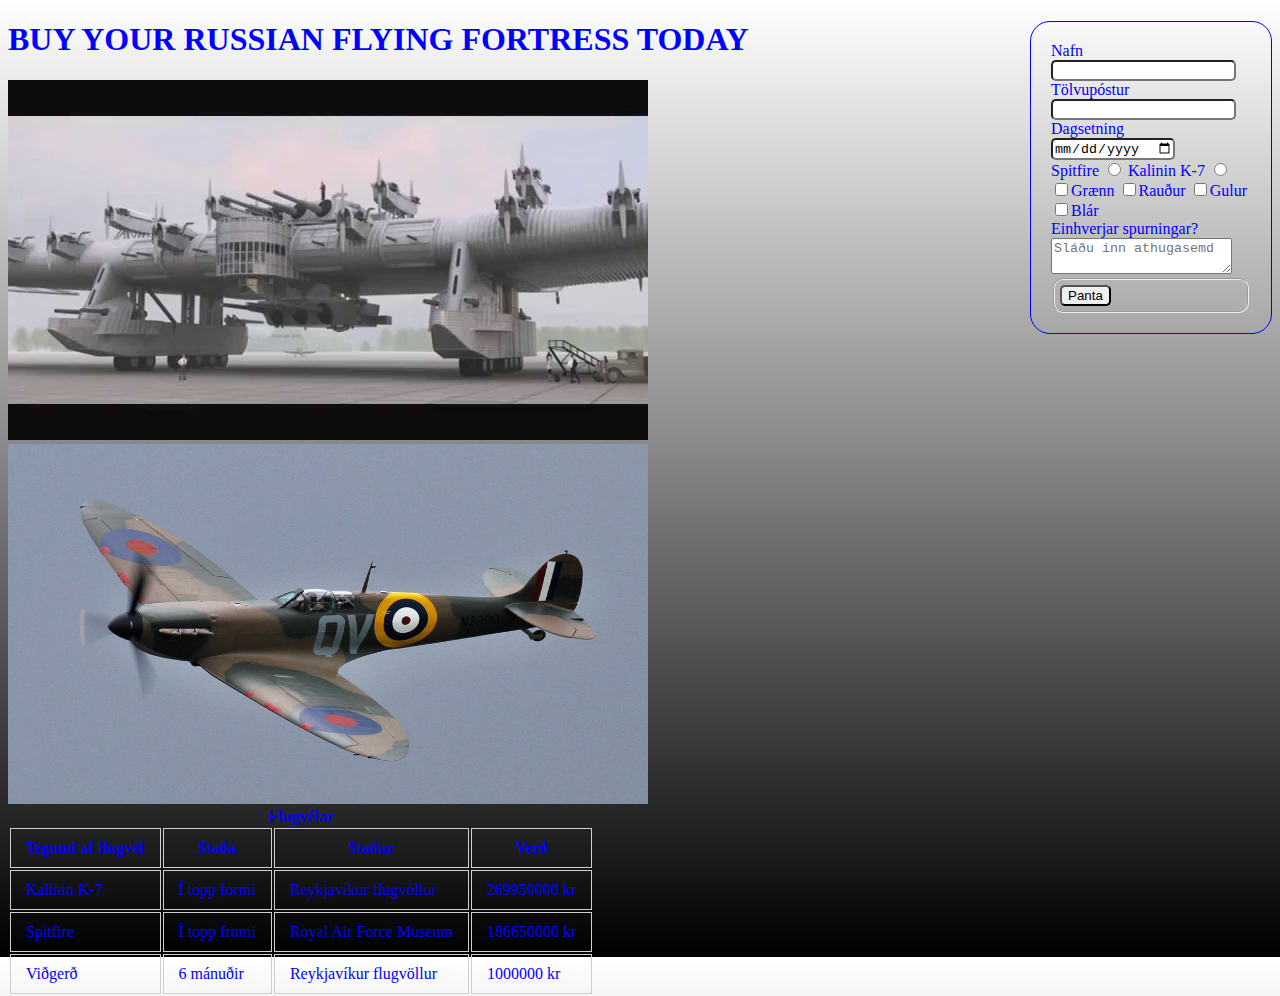
<file: onn2/VSH/Verkefni1/index.html>
<!DOCTYPE html>
<html>
<head>
	<link rel="stylesheet" type="text/css" href="styles.css">
	<meta charset="utf-8">
	<title>meme bean</title>
</head>
<body>
	<form action="/login" method="post" class="panta">
		<label>Nafn</label>
		<input type="text" name="name" required="name">
		<label>Tölvupóstur</label>
		<input type="email" name="email" required="email">
		<label>Dagsetning</label>
		<input type="date" name="date" required="date">
		
    	<section>
    	<label>
    	Spitfire
    	<input type="radio" name="flugvel" value="Spitfire">
    	</label>
    	<label>
    	Kalinin K-7
    	<input type="radio" name="flugvel" value="Russian flying fortress">
    	</label>
    	</section>
    	<section>
    	<input type="checkbox" name="litir" >Grænn 
    	<input type="checkbox" name="litir" >Rauður
    	<input type="checkbox" name="litir" >Gulur
    	<input type="checkbox" name="litir" >Blár
    	</section>
    	<section>
    	Einhverjar spurningar?
    	<textarea name="spurning" placeholder="Sláðu inn athugasemd " required=""></textarea>
    	</section>
    	<fieldset class="hnappur">
    	<input class="btn" type="submit" name="submit" value="Panta">
    	</fieldset>
    </form>
	<h1 class="title">BUY YOUR RUSSIAN FLYING FORTRESS TODAY</h1>
	<img class="russian" src="russian.jpg">
	<img class="british" src="spitfire.jpg">
	<div>
      <table>
        <caption><strong>Flugvélar</strong></caption>
        <thead>
          <tr>
            <th scope="col">Tegund af flugvél</th>
            <th scope="col">Staða</th>
            <th scope="col">Staður</th>
            <th scope="col">Verð</th>
          </tr>
        </thead>
        <tbody>
          <tr>
            <td>Kalinin K-7</td>
            <td>Í topp formi</td>
            <td>Reykjavíkur flugvöllur</td>
            <td>269950000 kr</td>
          </tr>
          <tr>
          	<td>Spitfire</td>
        	<td>Í topp fromi</td>
        	<td>Royal Air Force Museum</td>
        	<td>186650000 kr</td>
          </tr>
        </tbody>
        <tfoot>
        	<td>Viðgerð</td>
        	<td>6 mánuðir</td>
        	<td>Reykjavíkur flugvöllur</td>
        	<td>1000000 kr</td>
          
        </tfoot>
      </table>
    </div>
    	

  </fieldset>


	</form>


</body>
</html>
</file>
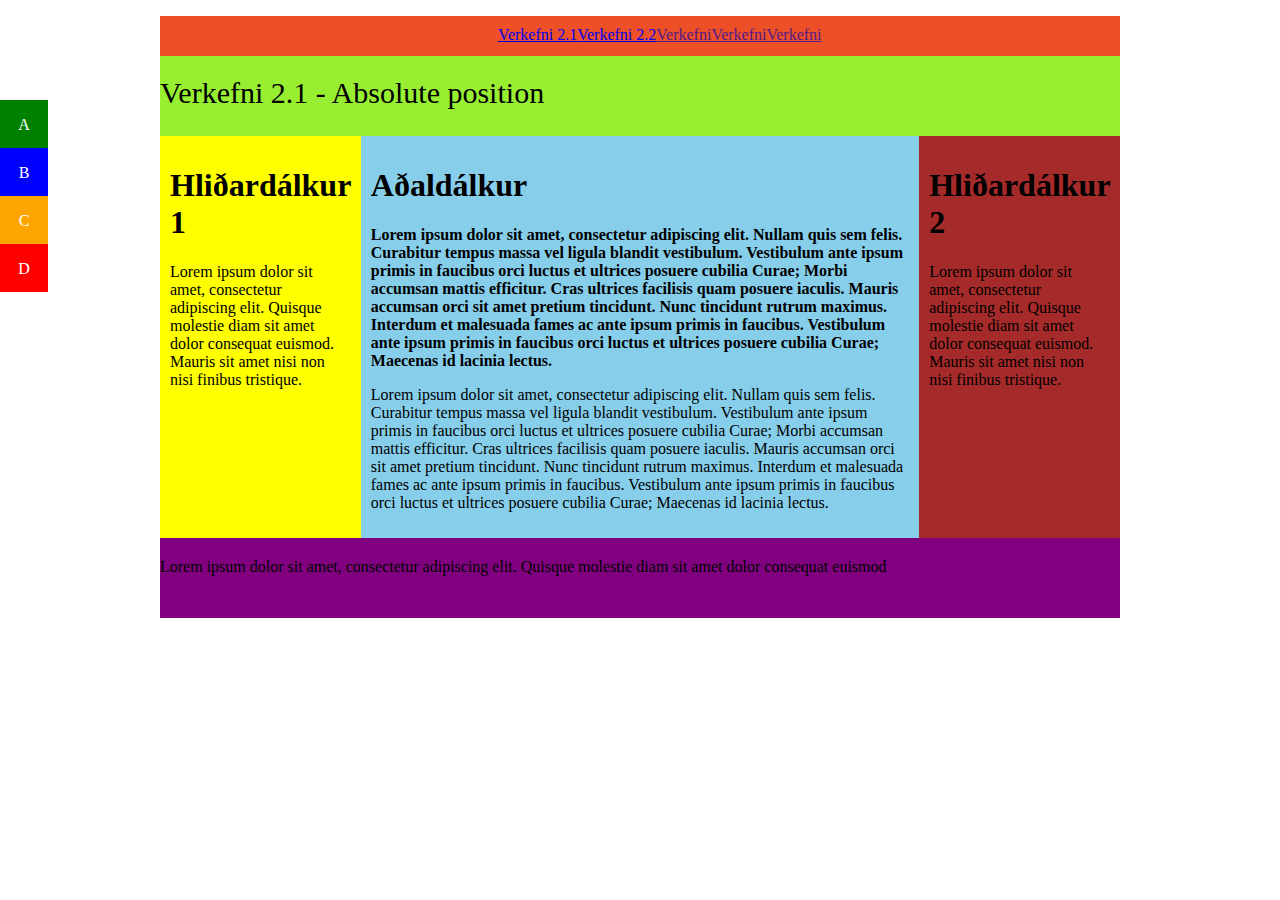
<file: onn2/VSH/Verkefni2/index.html>
<!DOCTYPE html>
<html>
<head>
	<link rel="stylesheet" type="text/css" href="styles.css">
	<title>Skilaverkefni 2</title>
</head>
<body>
	<nav>
		<ul class="topmenu">
			<li>
				<a href="index.html">Verkefni 2.1</a>
			</li>
			<li>
				<a href="verkefni2.2.html">Verkefni 2.2</a>
			</li>
			<li>
				<a href=""> Verkefni </a>
			</li>
		
				<a href=""> Verkefni </a>
			</li>
			
				<a href=""> Verkefni</a>
			</li>
		</ul>

	</nav>
	<header>Verkefni 2.1 - Absolute position</header>
	<section class="kassi">
		<article class="middle">
			<h1><strong>Aðaldálkur</strong></h1>
			<p><strong>Lorem ipsum dolor sit amet, consectetur adipiscing elit. Nullam quis sem felis. Curabitur tempus massa vel ligula blandit vestibulum. Vestibulum ante ipsum primis in faucibus orci luctus et ultrices posuere cubilia Curae; Morbi accumsan mattis efficitur. Cras ultrices facilisis quam posuere iaculis. Mauris accumsan orci sit amet pretium tincidunt. Nunc tincidunt rutrum maximus. Interdum et malesuada fames ac ante ipsum primis in faucibus. Vestibulum ante ipsum primis in faucibus orci luctus et ultrices posuere cubilia Curae; Maecenas id lacinia lectus.

			</strong></p>
			<p>Lorem ipsum dolor sit amet, consectetur adipiscing elit. Nullam quis sem felis. Curabitur tempus massa vel ligula blandit vestibulum. Vestibulum ante ipsum primis in faucibus orci luctus et ultrices posuere cubilia Curae; Morbi accumsan mattis efficitur. Cras ultrices facilisis quam posuere iaculis. Mauris accumsan orci sit amet pretium tincidunt. Nunc tincidunt rutrum maximus. Interdum et malesuada fames ac ante ipsum primis in faucibus. Vestibulum ante ipsum primis in faucibus orci luctus et ultrices posuere cubilia Curae; Maecenas id lacinia lectus.</p>
		</article>
		<aside class="aside1">
			<h1><strong>Hliðardálkur 1</strong></h1>
			Lorem ipsum dolor sit amet, consectetur adipiscing elit. Quisque molestie diam sit amet dolor consequat euismod. Mauris sit amet nisi non nisi finibus tristique.
		</aside>
		<aside class="aside2">
			<h1><strong>Hliðardálkur 2</strong></h1>
			Lorem ipsum dolor sit amet, consectetur adipiscing elit. Quisque molestie diam sit amet dolor consequat euismod. Mauris sit amet nisi non nisi finibus tristique.
		</aside>
	</section>
	<footer class="box">
		Lorem ipsum dolor sit amet, consectetur adipiscing elit. Quisque molestie diam sit amet dolor consequat euismod
	</footer>
	<div class="kassi2">
		<a class="a">A</a>
		<a class="b">B</a>
		<a class="c">C</a>
		<a class="d">D</a>
	</div>

</body>
</html>
</file>
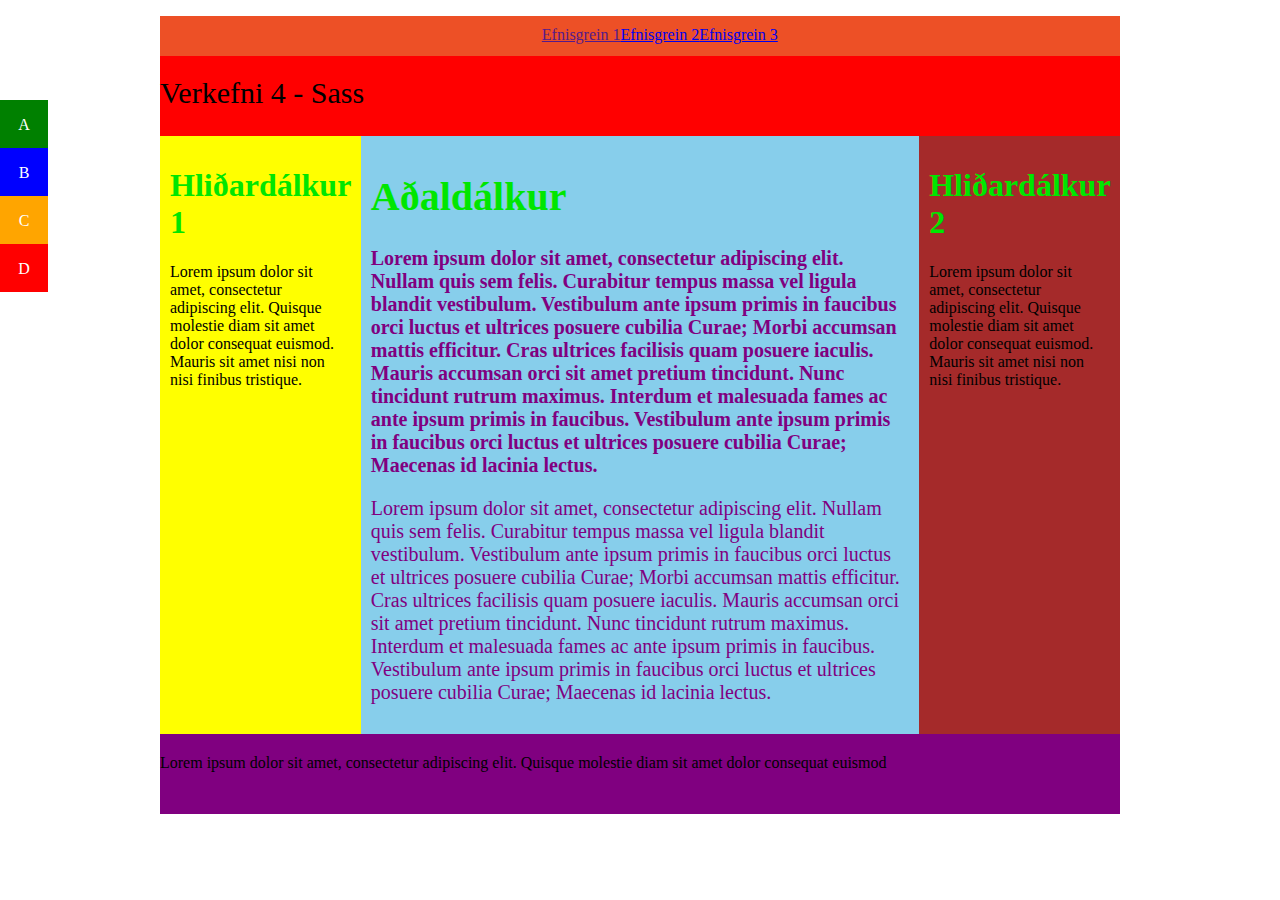
<file: onn2/VSH/Verkefni4/index.html>
<!DOCTYPE html>
<html>
<head>
	<link rel="stylesheet" type="text/css" href="styles.css">
	<title>Skilaverkefni 4</title>
</head>
<body>
	<nav>
		<ul class="topmenu">
			<li>
				<a href=""1">Efnisgrein 1</a>
			</li>
			<li>
				<a href="#2">Efnisgrein 2</a>
			</li>
			<li>
				<a href="#3">Efnisgrein 3</a>
		</ul>

	</nav>
	<header>Verkefni 4 - Sass</header>
	<section class="kassi">
		<article class="middle">
			<h1><strong>Aðaldálkur</strong></h1>
			<p><strong>Lorem ipsum dolor sit amet, consectetur adipiscing elit. Nullam quis sem felis. Curabitur tempus massa vel ligula blandit vestibulum. Vestibulum ante ipsum primis in faucibus orci luctus et ultrices posuere cubilia Curae; Morbi accumsan mattis efficitur. Cras ultrices facilisis quam posuere iaculis. Mauris accumsan orci sit amet pretium tincidunt. Nunc tincidunt rutrum maximus. Interdum et malesuada fames ac ante ipsum primis in faucibus. Vestibulum ante ipsum primis in faucibus orci luctus et ultrices posuere cubilia Curae; Maecenas id lacinia lectus.
			<a name="1">

			</strong></p>
			<p>Lorem ipsum dolor sit amet, consectetur adipiscing elit. Nullam quis sem felis. Curabitur tempus massa vel ligula blandit vestibulum. Vestibulum ante ipsum primis in faucibus orci luctus et ultrices posuere cubilia Curae; Morbi accumsan mattis efficitur. Cras ultrices facilisis quam posuere iaculis. Mauris accumsan orci sit amet pretium tincidunt. Nunc tincidunt rutrum maximus. Interdum et malesuada fames ac ante ipsum primis in faucibus. Vestibulum ante ipsum primis in faucibus orci luctus et ultrices posuere cubilia Curae; Maecenas id lacinia lectus.</p>
		</article>
		<aside class="aside1">
			<h1><strong>Hliðardálkur 1</strong></h1>
			Lorem ipsum dolor sit amet, consectetur adipiscing elit. Quisque molestie diam sit amet dolor consequat euismod. Mauris sit amet nisi non nisi finibus tristique.
			<a name="2">
		</aside>
		<aside class="aside2">
			<h1><strong>Hliðardálkur 2</strong></h1>
			Lorem ipsum dolor sit amet, consectetur adipiscing elit. Quisque molestie diam sit amet dolor consequat euismod. Mauris sit amet nisi non nisi finibus tristique.
			<a name="1">
		</aside>
	</section>
	<footer class="box">
		Lorem ipsum dolor sit amet, consectetur adipiscing elit. Quisque molestie diam sit amet dolor consequat euismod
	</footer>
	<div class="kassi2">
		<a class="a">A</a>
		<a class="b">B</a>
		<a class="c">C</a>
		<a class="d">D</a>
	</div>

</body>
</html>
</file>
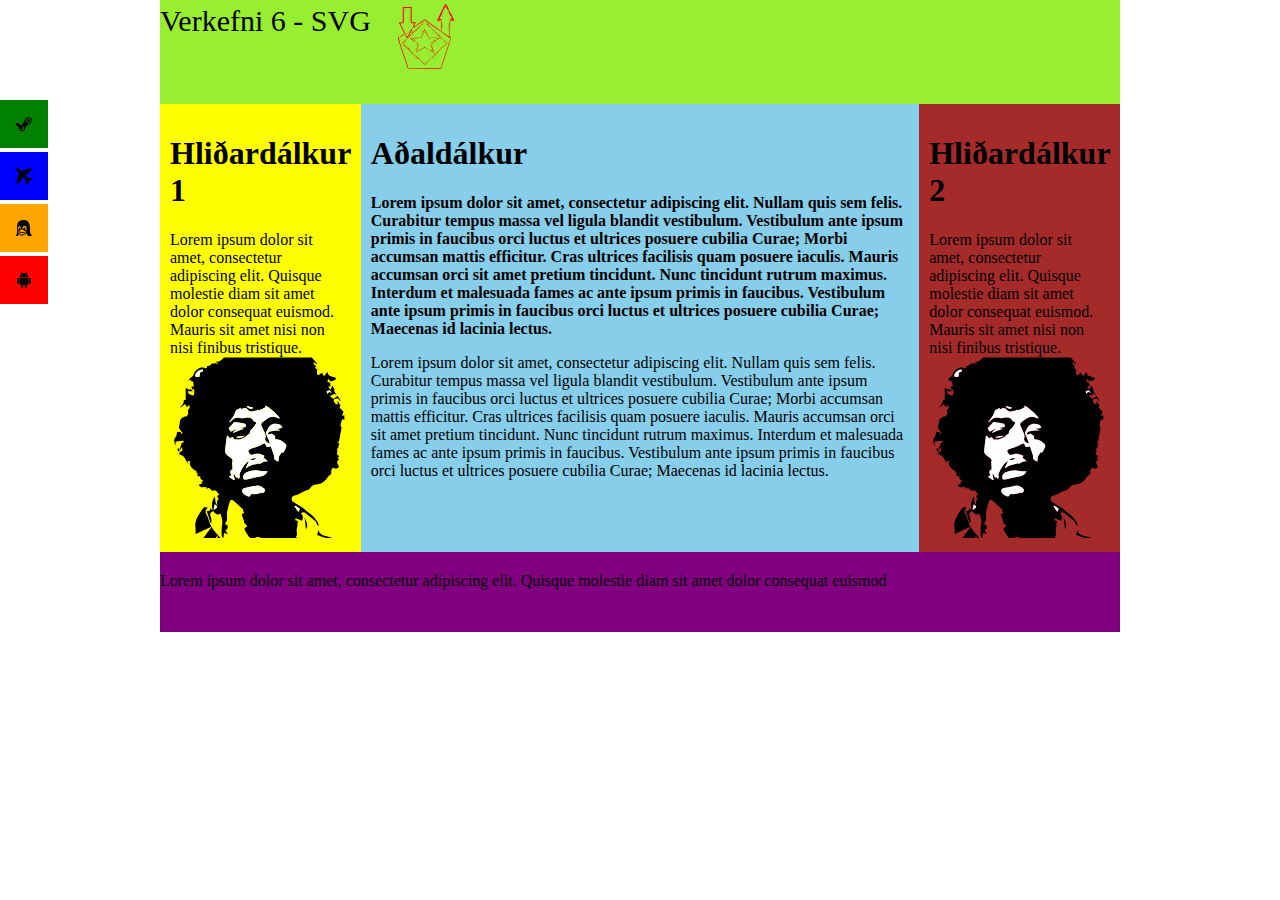
<file: onn2/VSH/Verkefni6/index.html>
<!DOCTYPE html>
<html>
<head>
	<link rel="stylesheet" type="text/css" href="styles.css">
	<meta charset="utf-8">
	<title>Skilaverkefni 6</title>
</head>
<body>
	
	<header>
	Verkefni 6 - SVG
	<img src="logosvg2.svg"></header>
	<section class="kassi">
		<article class="middle">
			<h1><strong>Aðaldálkur</strong></h1>
			<p><strong>Lorem ipsum dolor sit amet, consectetur adipiscing elit. Nullam quis sem felis. Curabitur tempus massa vel ligula blandit vestibulum. Vestibulum ante ipsum primis in faucibus orci luctus et ultrices posuere cubilia Curae; Morbi accumsan mattis efficitur. Cras ultrices facilisis quam posuere iaculis. Mauris accumsan orci sit amet pretium tincidunt. Nunc tincidunt rutrum maximus. Interdum et malesuada fames ac ante ipsum primis in faucibus. Vestibulum ante ipsum primis in faucibus orci luctus et ultrices posuere cubilia Curae; Maecenas id lacinia lectus.

			</strong></p>
			<p>Lorem ipsum dolor sit amet, consectetur adipiscing elit. Nullam quis sem felis. Curabitur tempus massa vel ligula blandit vestibulum. Vestibulum ante ipsum primis in faucibus orci luctus et ultrices posuere cubilia Curae; Morbi accumsan mattis efficitur. Cras ultrices facilisis quam posuere iaculis. Mauris accumsan orci sit amet pretium tincidunt. Nunc tincidunt rutrum maximus. Interdum et malesuada fames ac ante ipsum primis in faucibus. Vestibulum ante ipsum primis in faucibus orci luctus et ultrices posuere cubilia Curae; Maecenas id lacinia lectus.</p>
		</article>
		<aside class="aside1">
			<h1><strong>Hliðardálkur 1</strong></h1>
			Lorem ipsum dolor sit amet, consectetur adipiscing elit. Quisque molestie diam sit amet dolor consequat euismod. Mauris sit amet nisi non nisi finibus tristique.
			<img src="mynd.svg">
		</aside>
		<aside class="aside2">
			<h1><strong>Hliðardálkur 2</strong></h1>
			Lorem ipsum dolor sit amet, consectetur adipiscing elit. Quisque molestie diam sit amet dolor consequat euismod. Mauris sit amet nisi non nisi finibus tristique.
			<img src="mynd.svg">
		</aside>
	</section>
	<footer class="box">
		Lorem ipsum dolor sit amet, consectetur adipiscing elit. Quisque molestie diam sit amet dolor consequat euismod
	</footer>
	<div class="kassi2">
	<a href="http://store.steampowered.com/">
			<img class="a" src="steam.png">
	</a>
	<a href="http://www.icelandair.is/">
			<img class="b" src="plane.png">
	</a>
	<a href="https://www.linux.com/">
			<img class="c" src="tux.png">
	</a>
	<a href="https://www.android.com/">
			<img class="d" src="android.png">
	</a>
	</div>
</body>
</html>
</file>
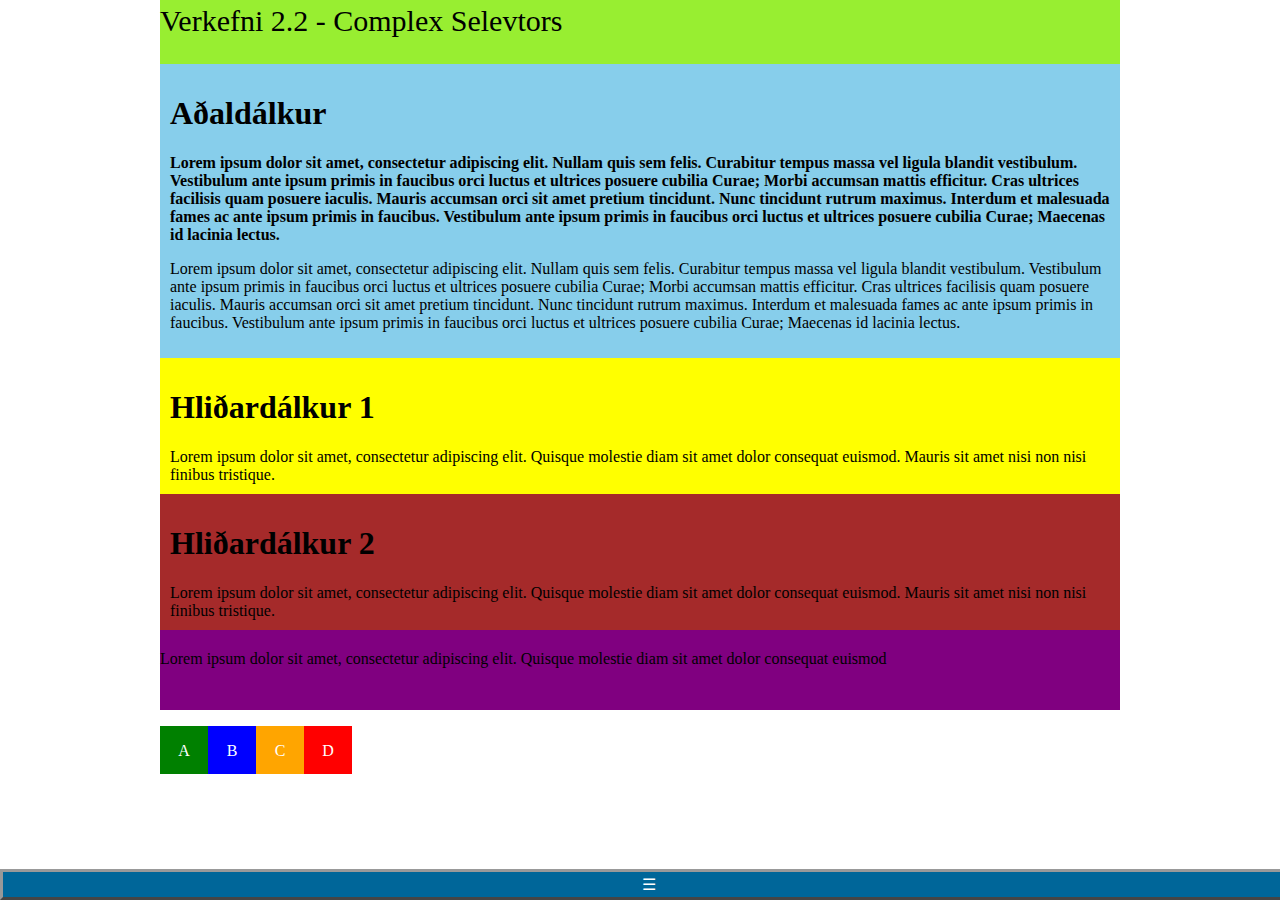
<file: onn2/VSH/Verkefni2/verkefni2.2.html>
<!DOCTYPE html>
<html>
<head>
	<link rel="stylesheet" type="text/css" href="styles2.css">
	<title>Skilaverkefni 2</title>
</head>
<body>
	
	<nav>
		<input type="checkbox" id="toggle">
			<label for="toggle">&#9776;</label>
		<ul class="topmenu">
			<li>
				<a href="index.html">Verkefni 2.1</a>
			</li>
			<li>
				<a href="verkefni2.2.html">Verkefni 2.2</a>
			</li>
			<li>
				<a href=""> Verkefni </a>
			</li>
		
				<a href=""> Verkefni </a>
			</li>
			
				<a href=""> Verkefni</a>
			</li>
		</ul>
	</nav>
	<header>Verkefni 2.2 - Complex Selevtors</header>
	<section class="kassi">
		<article class="middle">
			<h1><strong>Aðaldálkur</strong></h1>
			<p><strong>Lorem ipsum dolor sit amet, consectetur adipiscing elit. Nullam quis sem felis. Curabitur tempus massa vel ligula blandit vestibulum. Vestibulum ante ipsum primis in faucibus orci luctus et ultrices posuere cubilia Curae; Morbi accumsan mattis efficitur. Cras ultrices facilisis quam posuere iaculis. Mauris accumsan orci sit amet pretium tincidunt. Nunc tincidunt rutrum maximus. Interdum et malesuada fames ac ante ipsum primis in faucibus. Vestibulum ante ipsum primis in faucibus orci luctus et ultrices posuere cubilia Curae; Maecenas id lacinia lectus.

			</strong></p>
			<p>Lorem ipsum dolor sit amet, consectetur adipiscing elit. Nullam quis sem felis. Curabitur tempus massa vel ligula blandit vestibulum. Vestibulum ante ipsum primis in faucibus orci luctus et ultrices posuere cubilia Curae; Morbi accumsan mattis efficitur. Cras ultrices facilisis quam posuere iaculis. Mauris accumsan orci sit amet pretium tincidunt. Nunc tincidunt rutrum maximus. Interdum et malesuada fames ac ante ipsum primis in faucibus. Vestibulum ante ipsum primis in faucibus orci luctus et ultrices posuere cubilia Curae; Maecenas id lacinia lectus.</p>
		</article>
		<aside class="aside1">
			<h1><strong>Hliðardálkur 1</strong></h1>
			Lorem ipsum dolor sit amet, consectetur adipiscing elit. Quisque molestie diam sit amet dolor consequat euismod. Mauris sit amet nisi non nisi finibus tristique.
		</aside>
		<aside class="aside2">
			<h1><strong>Hliðardálkur 2</strong></h1>
			Lorem ipsum dolor sit amet, consectetur adipiscing elit. Quisque molestie diam sit amet dolor consequat euismod. Mauris sit amet nisi non nisi finibus tristique.
		</aside>
	</section>
	<footer class="box">
		Lorem ipsum dolor sit amet, consectetur adipiscing elit. Quisque molestie diam sit amet dolor consequat euismod
	</footer>
	<div class="kassi2">
		<p class="a">A</p>
		<p class="b">B</p>
		<p class="c">C</p>
		<p class="d">D</p>
	</div>
</body>
</html>
</file>
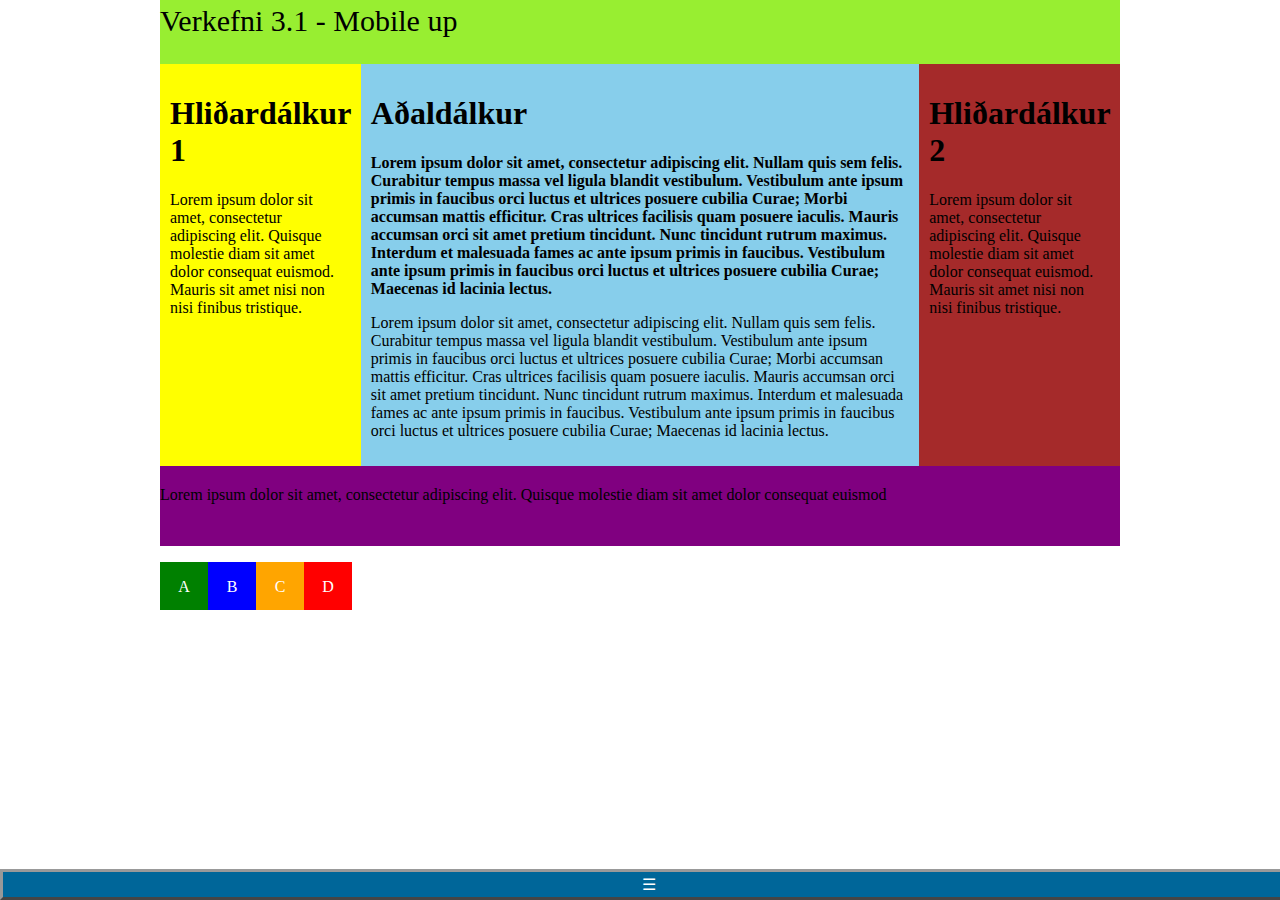
<file: onn2/VSH/Verkefni3/verkefni3.1.html>
<!DOCTYPE html>
<html>
<head>
	<link rel="stylesheet" type="text/css" href="styles3.1.css">
	<title>Skilaverkefni 3</title>
</head>
<body>
	
	<nav>
		<input type="checkbox" id="toggle">
			<label for="toggle">&#9776;</label>
		<ul class="topmenu">
			<li>
				<a href="verkefni3.1.html">Verkefni 3.1</a>
			</li>
			<li>
				<a href="verkefni3.2.html">Verkefni 3.2</a>
			</li>
			<li>
				<a href="verkefni3.3.html"> Verkefni 3.3</a>
			</li>
		
				<a href="verkefni3.4.html"> Verkefni 3.4 </a>
			</li>
			
				<a href="verkefni3.5.html"> Verkefni 3.5</a>
			</li>
		</ul>
	</nav>
	<header>Verkefni 3.1 - Mobile up</header>
	<section class="kassi">
		<article class="middle">
			<h1><strong>Aðaldálkur</strong></h1>
			<p><strong>Lorem ipsum dolor sit amet, consectetur adipiscing elit. Nullam quis sem felis. Curabitur tempus massa vel ligula blandit vestibulum. Vestibulum ante ipsum primis in faucibus orci luctus et ultrices posuere cubilia Curae; Morbi accumsan mattis efficitur. Cras ultrices facilisis quam posuere iaculis. Mauris accumsan orci sit amet pretium tincidunt. Nunc tincidunt rutrum maximus. Interdum et malesuada fames ac ante ipsum primis in faucibus. Vestibulum ante ipsum primis in faucibus orci luctus et ultrices posuere cubilia Curae; Maecenas id lacinia lectus.

			</strong></p>
			<p>Lorem ipsum dolor sit amet, consectetur adipiscing elit. Nullam quis sem felis. Curabitur tempus massa vel ligula blandit vestibulum. Vestibulum ante ipsum primis in faucibus orci luctus et ultrices posuere cubilia Curae; Morbi accumsan mattis efficitur. Cras ultrices facilisis quam posuere iaculis. Mauris accumsan orci sit amet pretium tincidunt. Nunc tincidunt rutrum maximus. Interdum et malesuada fames ac ante ipsum primis in faucibus. Vestibulum ante ipsum primis in faucibus orci luctus et ultrices posuere cubilia Curae; Maecenas id lacinia lectus.</p>
		</article>
		<aside class="aside1">
			<h1><strong>Hliðardálkur 1</strong></h1>
			Lorem ipsum dolor sit amet, consectetur adipiscing elit. Quisque molestie diam sit amet dolor consequat euismod. Mauris sit amet nisi non nisi finibus tristique.
		</aside>
		<aside class="aside2">
			<h1><strong>Hliðardálkur 2</strong></h1>
			Lorem ipsum dolor sit amet, consectetur adipiscing elit. Quisque molestie diam sit amet dolor consequat euismod. Mauris sit amet nisi non nisi finibus tristique.
		</aside>
	</section>
	<footer class="box">
		Lorem ipsum dolor sit amet, consectetur adipiscing elit. Quisque molestie diam sit amet dolor consequat euismod
	</footer>
	<div class="kassi2">
		<p class="a">A</p>
		<p class="b">B</p>
		<p class="c">C</p>
		<p class="d">D</p>
	</div>
</body>
</html>
</file>
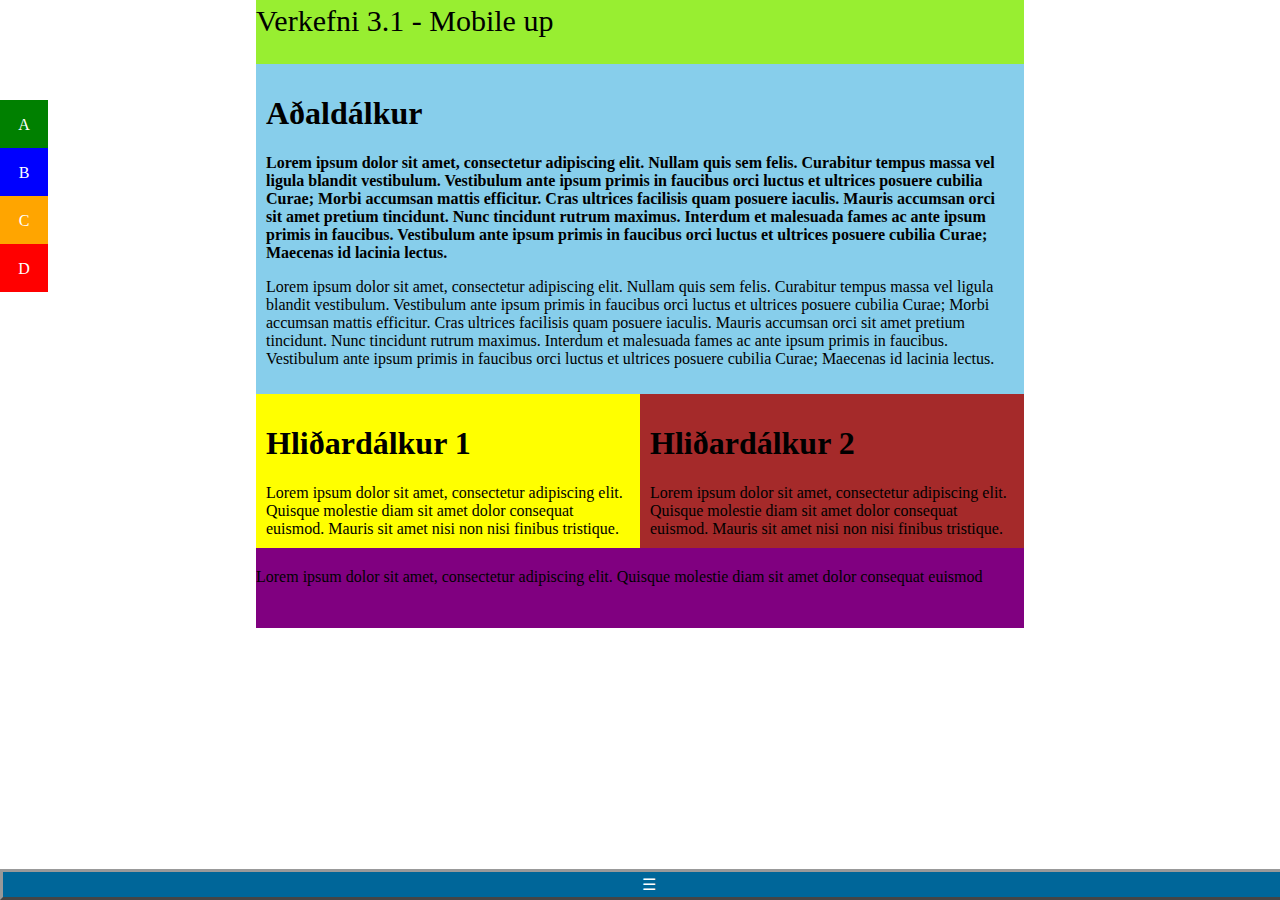
<file: onn2/VSH/Verkefni3/verkefni3.2.html>
<!DOCTYPE html>
<html>
<head>
	<link rel="stylesheet" type="text/css" href="styles3.2.css">
	<title>Skilaverkefni 3.2</title>
</head>
<body>
</head>
<body>
	<nav>
		<input type="checkbox" id="toggle">
			<label for="toggle">&#9776;</label>
		<ul class="topmenu">
			<li>
				<a href="verkefni3.1.html">Verkefni 3.1</a>
			</li>
			<li>
				<a href="verkefni3.2.html">Verkefni 3.2</a>
			</li>
			<li>
				<a href="verkefni3.3.html"> Verkefni 3.3</a>
			</li>
		
				<a href="verkefni3.4.html"> Verkefni 3.4 </a>
			</li>
			
				<a href="verkefni3.5.html"> Verkefni 3.5</a>
			</li>
		</ul>

	</nav>
	<header>Verkefni 3.1 - Mobile up</header>
	<section class="kassi">
		<article class="middle">
			<h1><strong>Aðaldálkur</strong></h1>
			<p><strong>Lorem ipsum dolor sit amet, consectetur adipiscing elit. Nullam quis sem felis. Curabitur tempus massa vel ligula blandit vestibulum. Vestibulum ante ipsum primis in faucibus orci luctus et ultrices posuere cubilia Curae; Morbi accumsan mattis efficitur. Cras ultrices facilisis quam posuere iaculis. Mauris accumsan orci sit amet pretium tincidunt. Nunc tincidunt rutrum maximus. Interdum et malesuada fames ac ante ipsum primis in faucibus. Vestibulum ante ipsum primis in faucibus orci luctus et ultrices posuere cubilia Curae; Maecenas id lacinia lectus.

			</strong></p>
			<p>Lorem ipsum dolor sit amet, consectetur adipiscing elit. Nullam quis sem felis. Curabitur tempus massa vel ligula blandit vestibulum. Vestibulum ante ipsum primis in faucibus orci luctus et ultrices posuere cubilia Curae; Morbi accumsan mattis efficitur. Cras ultrices facilisis quam posuere iaculis. Mauris accumsan orci sit amet pretium tincidunt. Nunc tincidunt rutrum maximus. Interdum et malesuada fames ac ante ipsum primis in faucibus. Vestibulum ante ipsum primis in faucibus orci luctus et ultrices posuere cubilia Curae; Maecenas id lacinia lectus.</p>
		</article>
		<aside class="aside1">
			<h1><strong>Hliðardálkur 1</strong></h1>
			Lorem ipsum dolor sit amet, consectetur adipiscing elit. Quisque molestie diam sit amet dolor consequat euismod. Mauris sit amet nisi non nisi finibus tristique.
		</aside>
		<aside class="aside2">
			<h1><strong>Hliðardálkur 2</strong></h1>
			Lorem ipsum dolor sit amet, consectetur adipiscing elit. Quisque molestie diam sit amet dolor consequat euismod. Mauris sit amet nisi non nisi finibus tristique.
		</aside>
	</section>
	<footer class="box">
		Lorem ipsum dolor sit amet, consectetur adipiscing elit. Quisque molestie diam sit amet dolor consequat euismod
	</footer>
	<div class="kassi2">
		<a class="a">A</a>
		<a class="b">B</a>
		<a class="c">C</a>
		<a class="d">D</a>
	</div>

</body>
</html>
</body>
</html>
</file>
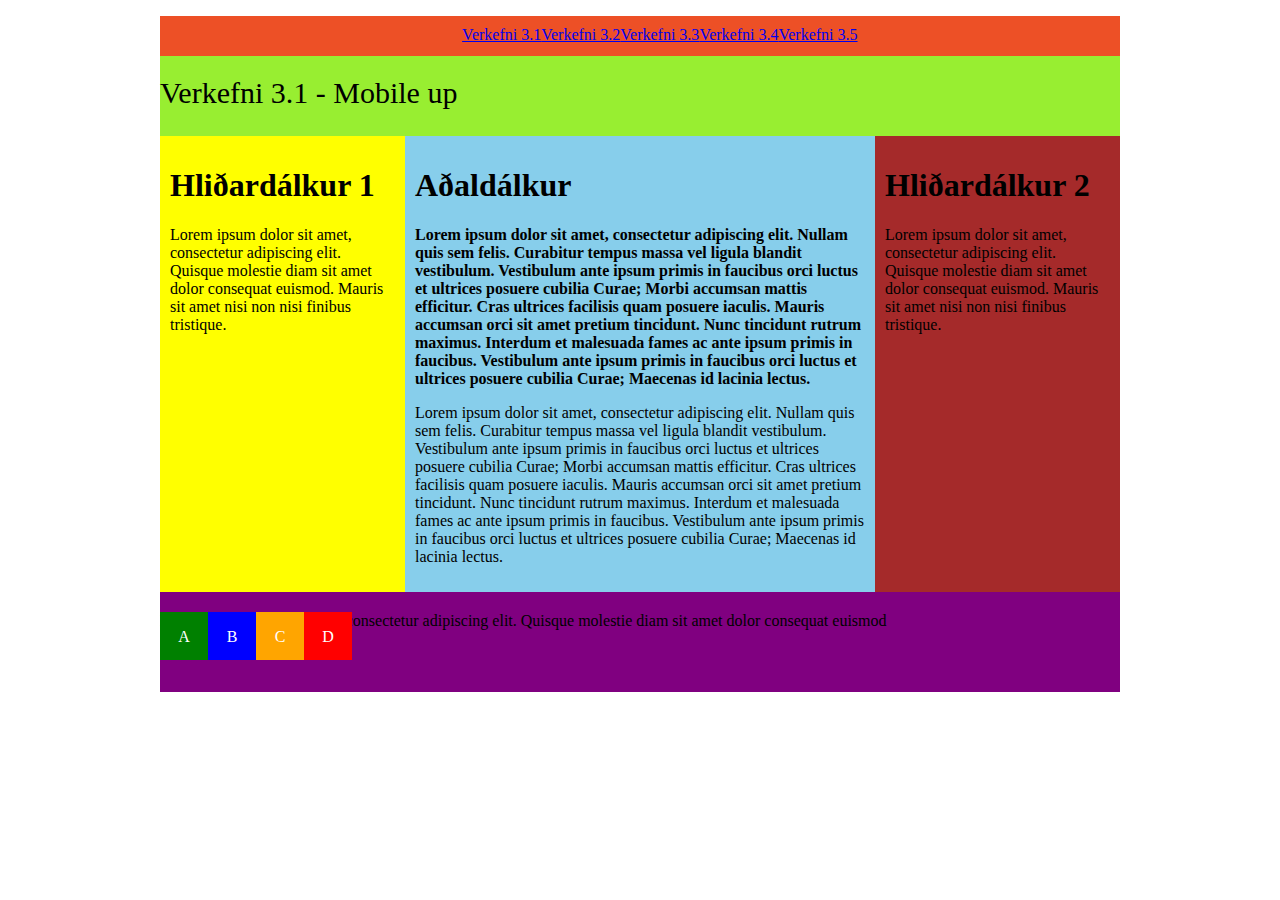
<file: onn2/VSH/Verkefni3/verkefni3.3.html>
<!DOCTYPE html>
<html>
<head>
	<title>Skilavkerkefni 3.3</title>
	<link rel="stylesheet" type="text/css" href="styles3.3.css">
</head>
<body>
</head>
<body>
	<nav>
		<ul class="topmenu">
			<li>
				<a href="verkefni3.1.html">Verkefni 3.1</a>
			</li>
			<li>
				<a href="verkefni3.2.html">Verkefni 3.2</a>
			</li>
			<li>
				<a href="verkefni3.3.html"> Verkefni 3.3</a>
			</li>
		
				<a href="verkefni3.4.html"> Verkefni 3.4 </a>
			</li>
			
				<a href="verkefni3.5.html"> Verkefni 3.5</a>
			</li>
		</ul>

	</nav>
	<header>Verkefni 3.1 - Mobile up</header>
	<section class="kassi">
		<article class="middle">
			<h1><strong>Aðaldálkur</strong></h1>
			<p><strong>Lorem ipsum dolor sit amet, consectetur adipiscing elit. Nullam quis sem felis. Curabitur tempus massa vel ligula blandit vestibulum. Vestibulum ante ipsum primis in faucibus orci luctus et ultrices posuere cubilia Curae; Morbi accumsan mattis efficitur. Cras ultrices facilisis quam posuere iaculis. Mauris accumsan orci sit amet pretium tincidunt. Nunc tincidunt rutrum maximus. Interdum et malesuada fames ac ante ipsum primis in faucibus. Vestibulum ante ipsum primis in faucibus orci luctus et ultrices posuere cubilia Curae; Maecenas id lacinia lectus.

			</strong></p>
			<p>Lorem ipsum dolor sit amet, consectetur adipiscing elit. Nullam quis sem felis. Curabitur tempus massa vel ligula blandit vestibulum. Vestibulum ante ipsum primis in faucibus orci luctus et ultrices posuere cubilia Curae; Morbi accumsan mattis efficitur. Cras ultrices facilisis quam posuere iaculis. Mauris accumsan orci sit amet pretium tincidunt. Nunc tincidunt rutrum maximus. Interdum et malesuada fames ac ante ipsum primis in faucibus. Vestibulum ante ipsum primis in faucibus orci luctus et ultrices posuere cubilia Curae; Maecenas id lacinia lectus.</p>
		</article>
		<aside class="aside1">
			<h1><strong>Hliðardálkur 1</strong></h1>
			Lorem ipsum dolor sit amet, consectetur adipiscing elit. Quisque molestie diam sit amet dolor consequat euismod. Mauris sit amet nisi non nisi finibus tristique.
		</aside>
		<aside class="aside2">
			<h1><strong>Hliðardálkur 2</strong></h1>
			Lorem ipsum dolor sit amet, consectetur adipiscing elit. Quisque molestie diam sit amet dolor consequat euismod. Mauris sit amet nisi non nisi finibus tristique.
		</aside>
	</section>
	<footer class="box">
		Lorem ipsum dolor sit amet, consectetur adipiscing elit. Quisque molestie diam sit amet dolor consequat euismod
	<div class="kassi2">
		<a class="a">A</a>
		<a class="b">B</a>
		<a class="c">C</a>
		<a class="d">D</a>
	</div>
	</footer>

</body>
</html>
</body>
</html>
</file>
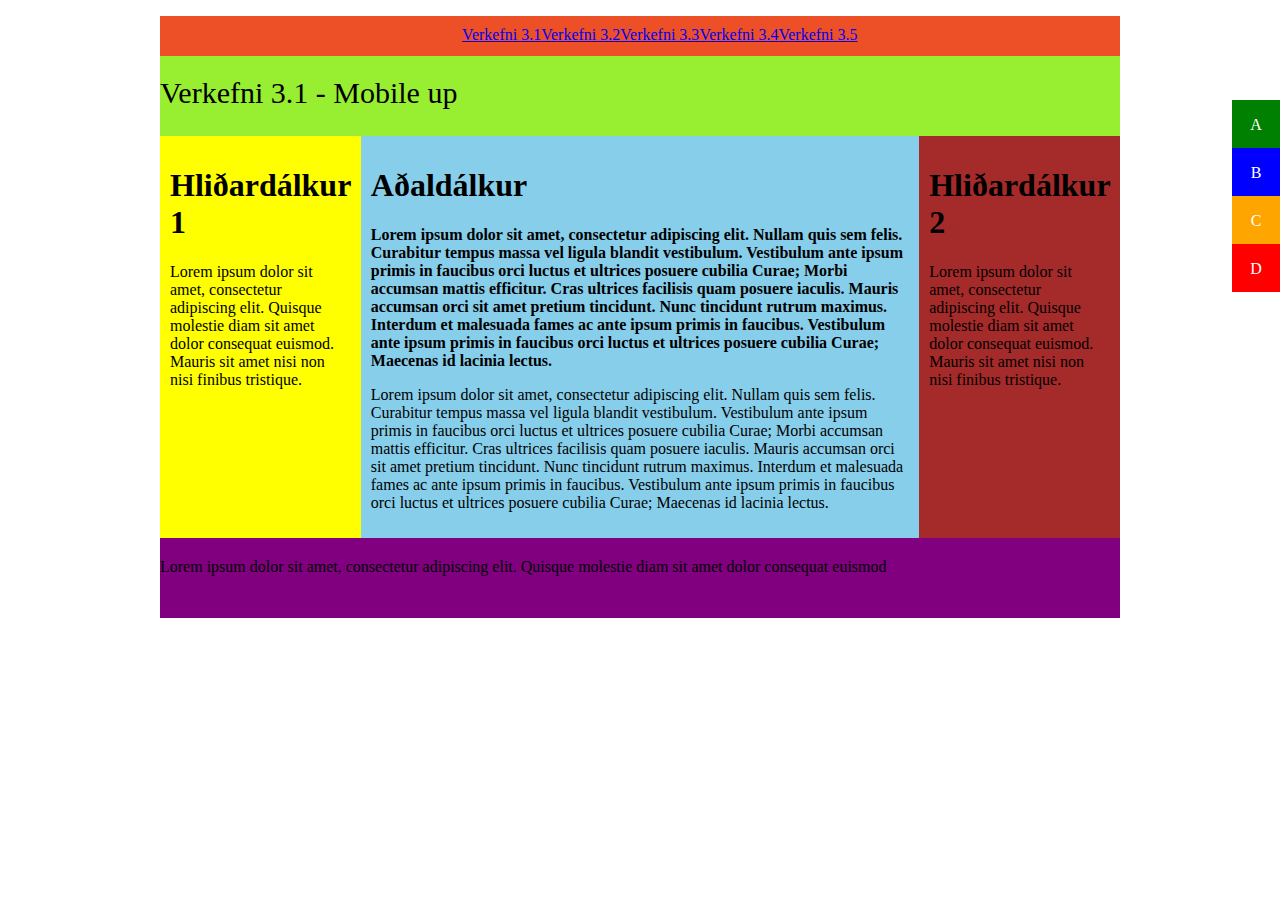
<file: onn2/VSH/Verkefni3/verkefni3.4.html>
<!DOCTYPE html>
<html>
<head>
	<title>Skilavekrefni 3.4</title>
		<link rel="stylesheet" type="text/css" href="styles3.4.css">
</head>
<body>
<nav>
		<ul class="topmenu">
			<li>
				<a href="verkefni3.1.html">Verkefni 3.1</a>
			</li>
			<li>
				<a href="verkefni3.2.html">Verkefni 3.2</a>
			</li>
			<li>
				<a href="verkefni3.3.html"> Verkefni 3.3</a>
			</li>
		
				<a href="verkefni3.4.htmls"> Verkefni 3.4 </a>
			</li>
			
				<a href="verkefni3.5.html"> Verkefni 3.5</a>
			</li>
		</ul>

	</nav>
	<header>Verkefni 3.1 - Mobile up</header>
	<section class="kassi">
		<article class="middle">
			<h1><strong>Aðaldálkur</strong></h1>
			<p><strong>Lorem ipsum dolor sit amet, consectetur adipiscing elit. Nullam quis sem felis. Curabitur tempus massa vel ligula blandit vestibulum. Vestibulum ante ipsum primis in faucibus orci luctus et ultrices posuere cubilia Curae; Morbi accumsan mattis efficitur. Cras ultrices facilisis quam posuere iaculis. Mauris accumsan orci sit amet pretium tincidunt. Nunc tincidunt rutrum maximus. Interdum et malesuada fames ac ante ipsum primis in faucibus. Vestibulum ante ipsum primis in faucibus orci luctus et ultrices posuere cubilia Curae; Maecenas id lacinia lectus.

			</strong></p>
			<p>Lorem ipsum dolor sit amet, consectetur adipiscing elit. Nullam quis sem felis. Curabitur tempus massa vel ligula blandit vestibulum. Vestibulum ante ipsum primis in faucibus orci luctus et ultrices posuere cubilia Curae; Morbi accumsan mattis efficitur. Cras ultrices facilisis quam posuere iaculis. Mauris accumsan orci sit amet pretium tincidunt. Nunc tincidunt rutrum maximus. Interdum et malesuada fames ac ante ipsum primis in faucibus. Vestibulum ante ipsum primis in faucibus orci luctus et ultrices posuere cubilia Curae; Maecenas id lacinia lectus.</p>
		</article>
		<aside class="aside1">
			<h1><strong>Hliðardálkur 1</strong></h1>
			Lorem ipsum dolor sit amet, consectetur adipiscing elit. Quisque molestie diam sit amet dolor consequat euismod. Mauris sit amet nisi non nisi finibus tristique.
		</aside>
		<aside class="aside2">
			<h1><strong>Hliðardálkur 2</strong></h1>
			Lorem ipsum dolor sit amet, consectetur adipiscing elit. Quisque molestie diam sit amet dolor consequat euismod. Mauris sit amet nisi non nisi finibus tristique.
		</aside>
	</section>
	<footer class="box">
		Lorem ipsum dolor sit amet, consectetur adipiscing elit. Quisque molestie diam sit amet dolor consequat euismod
	</footer>
	<div class="kassi2">
		<a class="a">A</a>
		<a class="b">B</a>
		<a class="c">C</a>
		<a class="d">D</a>
	</div>
</body>
</html>
</file>
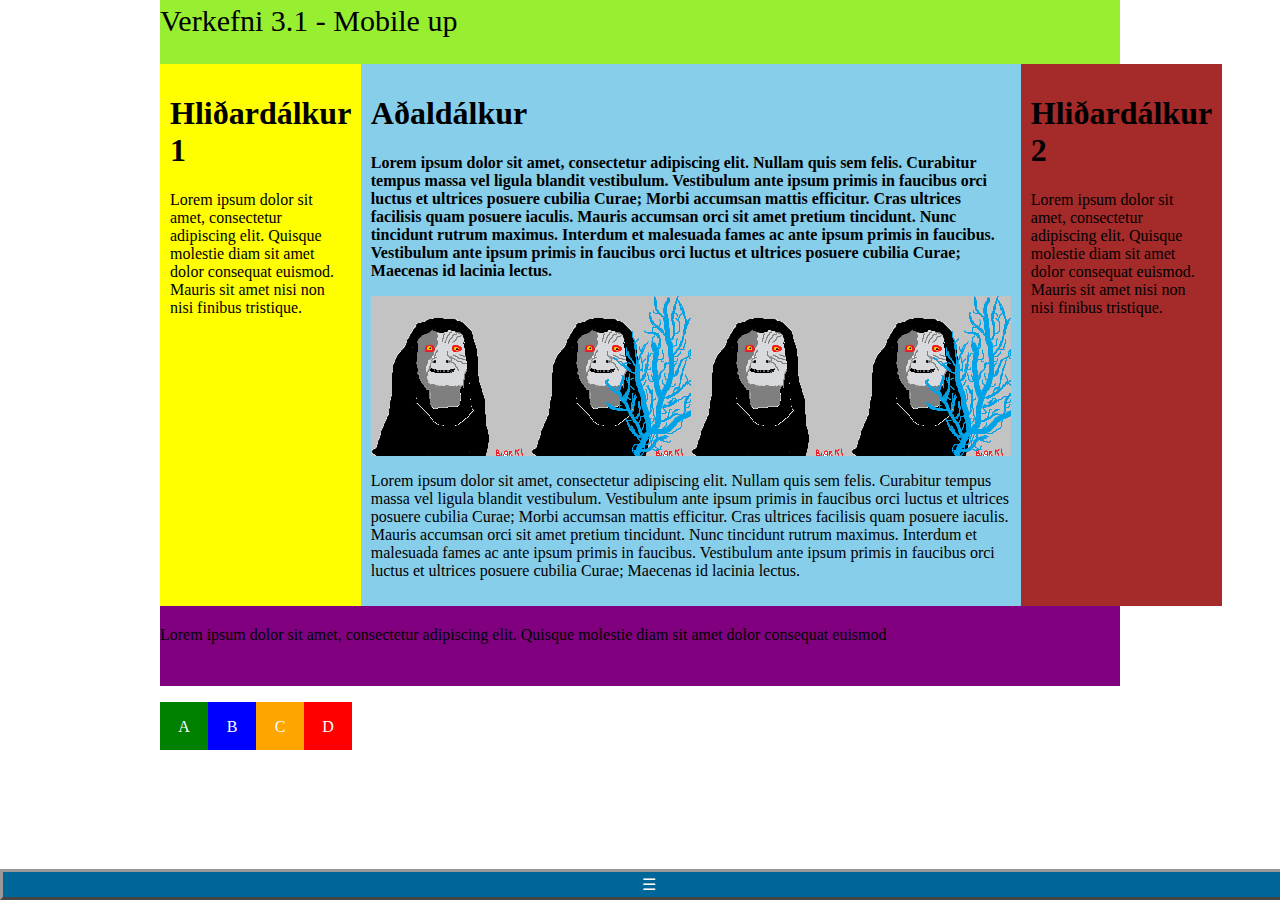
<file: onn2/VSH/Verkefni3/verkefni3.5.html>
<!DOCTYPE html>
<html>
<head>
	<link rel="stylesheet" type="text/css" href="styles3.5.css">
	<title>Skilaverkefni 3.5</title>
</head>
<body>
	
	<nav>
		<input type="checkbox" id="toggle">
			<label for="toggle">&#9776;</label>
		<ul class="topmenu">
			<li>
				<a href="verkefni3.1.html">Verkefni 3.1</a>
			</li>
			<li>
				<a href="verkefni3.2.html">Verkefni 3.2</a>
			</li>
			<li>
				<a href="verkefni3.3.html"> Verkefni 3.3</a>
			</li>
		
				<a href="verkefni3.4.html"> Verkefni 3.4 </a>
			</li>
			
				<a href="verkefni3.5.html"> Verkefni 3.5</a>
			</li>
		</ul>
	</nav>
	<header>Verkefni 3.1 - Mobile up</header>
	<section class="kassi">
		<article class="middle">
			<h1><strong>Aðaldálkur</strong></h1>
			<p><strong>Lorem ipsum dolor sit amet, consectetur adipiscing elit. Nullam quis sem felis. Curabitur tempus massa vel ligula blandit vestibulum. Vestibulum ante ipsum primis in faucibus orci luctus et ultrices posuere cubilia Curae; Morbi accumsan mattis efficitur. Cras ultrices facilisis quam posuere iaculis. Mauris accumsan orci sit amet pretium tincidunt. Nunc tincidunt rutrum maximus. Interdum et malesuada fames ac ante ipsum primis in faucibus. Vestibulum ante ipsum primis in faucibus orci luctus et ultrices posuere cubilia Curae; Maecenas id lacinia lectus.
			</strong></p>
			<div class="myndir">
				<img src="emporer1.png">
				<img src="emporer2.png">
				<img src="emporer1.png">
				<img src="emporer2.png">
			</div>

			<p>Lorem ipsum dolor sit amet, consectetur adipiscing elit. Nullam quis sem felis. Curabitur tempus massa vel ligula blandit vestibulum. Vestibulum ante ipsum primis in faucibus orci luctus et ultrices posuere cubilia Curae; Morbi accumsan mattis efficitur. Cras ultrices facilisis quam posuere iaculis. Mauris accumsan orci sit amet pretium tincidunt. Nunc tincidunt rutrum maximus. Interdum et malesuada fames ac ante ipsum primis in faucibus. Vestibulum ante ipsum primis in faucibus orci luctus et ultrices posuere cubilia Curae; Maecenas id lacinia lectus.</p>
		</article>
		<aside class="aside1">
			<h1><strong>Hliðardálkur 1</strong></h1>
			Lorem ipsum dolor sit amet, consectetur adipiscing elit. Quisque molestie diam sit amet dolor consequat euismod. Mauris sit amet nisi non nisi finibus tristique.
		</aside>
		<aside class="aside2">
			<h1><strong>Hliðardálkur 2</strong></h1>
			Lorem ipsum dolor sit amet, consectetur adipiscing elit. Quisque molestie diam sit amet dolor consequat euismod. Mauris sit amet nisi non nisi finibus tristique.
		</aside>
	</section>
	<footer class="box">
		Lorem ipsum dolor sit amet, consectetur adipiscing elit. Quisque molestie diam sit amet dolor consequat euismod
	</footer>
	<div class="kassi2">
		<p class="a">A</p>
		<p class="b">B</p>
		<p class="c">C</p>
		<p class="d">D</p>
	</div>
</body>
</html>
</file>
<file: onn2/VSH/Verkefni1/styles.css>
body
{
	background: linear-gradient(to bottom,#fff,#000);
	color: blue;
	height: 58em;
}
.panta
{
	float: right;
	margin: auto;
	width: 200px;
	border: 1px solid ;
	border-radius: 20px;
	padding: 20px;


}
.hnappur
{
	padding: 5px;
	border-radius: 10px;

}
input
{
	border-radius: 5px;
}
.russian
{
	width: 640px;
	height: 360px;
}
.title
{
	text-align: middle
}
.british
{
	width: 640px;
	height: 360px;
}
th,
td {
  border: 1px solid #cecfd5;
  padding: 10px 15px;
</file>
<file: onn2/VSH/Verkefni2/styles.css>
body
{	
	max-width: 60em;
	margin: 0 auto;
}

header
{
	display: flex;
	background-color: #98EE31;
	height: 60px;
	font-size: 30px;
	padding-top: 20px;
	margin-top: -16px;
}

.topmenu
{
	display: flex;
	justify-content: center;
	background-color: #ED5026;
	width: 95.8%;
	height: 30px;
	padding-top: 10px;
	text-align: center;
	list-style-type: none;
}
.kassi
{
	display: flex;
	flex: 1 100%;
}

.middle
{
	background-color: skyblue;
	order: 2;
	text-align: left;
	padding: 10px;
}
.aside1
{
	background-color: yellow; 
	order: 1;
	padding: 10px;
}
.aside2
 {
 	background-color: brown;
 	order: 3;
 	padding: 10px;
 }
 .box
 {
 	display: flex;
 	background-color: purple;
 	width: 100%;
	height: 60px;
	padding-top: 20px;
 }
 .kassi2
 {
 	display: flex;
 	flex-flow: column;
 	justify-content: center;
 	position: fixed;
 	left: 0px;
 	top: 100px;
 }
.a
{
	height: 1em;
	width: 1em;
	padding: 1em;
	background-color: green;
	text-align: center;
	color: #FFF;
}
.b
{
	height: 1em;
	width: 1em;
	padding: 1em;
	background-color: blue;
	text-align: center;
	color: #FFF;
}
.c
{
	height: 1em;
	width: 1em;
	padding: 1em;
	background-color: orange;
	text-align: center;
	color: #FFF;
}
.d
{
	height: 1em;
	width: 1em;
	padding: 1em;
	background-color: red;
	text-align: center;
	color: #FFF;
}
.kassi3
{

}
</file>
<file: onn2/VSH/Verkefni4/styles.css>
h1{color:#00e600}body{max-width:60em;margin:0 auto}article{font-size:20px;color:purple}header{display:flex;background-color:red;height:60px;font-size:30px;padding-top:20px;margin-top:-16px}.topmenu{display:flex;justify-content:center;background-color:#ED5026;width:95.8%;height:30px;padding-top:10px;text-align:center;list-style-type:none}.kassi{display:flex;flex:1 100%}.middle{background-color:skyblue;order:2;text-align:left;padding:10px}.aside1{background-color:yellow;order:1;padding:10px}.aside2{background-color:brown;order:3;padding:10px}.box{display:flex;background-color:purple;width:100%;height:60px;padding-top:20px}.kassi2{display:flex;flex-flow:column;justify-content:center;position:fixed;left:0px;top:100px}.a{height:1em;width:1em;padding:1em;background-color:green;text-align:center;color:#FFF}.b{height:1em;width:1em;padding:1em;background-color:blue;text-align:center;color:#FFF}.c{height:1em;width:1em;padding:1em;background-color:orange;text-align:center;color:#FFF}.d{height:1em;width:1em;padding:1em;background-color:red;text-align:center;color:#FFF}@media (min-width: 37.5em){body{max-width:60em;margin:0 auto}.kassi{display:flex;flex:1 100%;flex-flow:row}.middle{background-color:skyblue;order:2;text-align:left;padding:10px}.aside1{background-color:yellow;order:1;padding:10px}.aside2{background-color:brown;order:3;padding:10px}.myndir{display:flex;margin:auto;max-width:none}}@media (max-width: 30em){body{max-width:60em;margin:0 auto}.kassi{display:flex;flex:1 100%;flex-flow:column}.middle{background-color:skyblue;order:1;text-align:left;padding:10px}.aside1{background-color:yellow;order:2;padding:10px}.aside2{background-color:brown;order:3;padding:10px}.myndir{display:flex;margin:auto;flex-flow:column;width:160px}}
/*# sourceMappingURL=styles.css.map */
</file>
<file: onn2/VSH/Verkefni6/styles.css>
body
{	
	max-width: 760px;
	margin: 0 auto;
}

header
{
	display: flex;
	background-color: #98EE31;
	height: 200px;
	font-size: 30px;
	padding-top: 20px;
	margin-top: -16px;
}

}
.kassi
{
	display: flex;
	flex: 1 100%;
	flex-flow: column;
}

.middle
{
	background-color: skyblue;
	order: 1;
	text-align: left;
	padding: 10px;

}
.aside1
{
	background-color: yellow; 
	order: 2;
	padding: 10px;
}
.aside2
 {
 	background-color: brown;
 	order: 3;
 	padding: 10px;
 }
 .box
 {
 	display: flex;
 	background-color: purple;
 	width: 100%;
	height: 60px;
	padding-top: 20px;
 }
 .kassi2
 {
 	display: flex;
 	justify-content: center;
 	flex-flow: column;
 	position: fixed;
 	left: 0;
 	top: 100px;
 }
.a
{
	height: 1em;
	width: 1em;
	padding: 1em;
	background-color: green;
	text-align: center;
	color: #FFF;
}
.b
{
	height: 1em;
	width: 1em;
	padding: 1em;
	background-color: blue;
	text-align: center;
	color: #FFF;
}
.c
{
	height: 1em;
	width: 1em;
	padding: 1em;
	background-color: orange;
	text-align: center;
	color: #FFF;
}
.d
{
	height: 1em;
	width: 1em;
	padding: 1em;
	background-color: red;
	text-align: center;
	color: #FFF;
}

}
nav{
	max-height: 5em;
	overflow: hidden;
	transition: all 1s ease;
}
.sMedia{
	display: flex;
	flex-flow: row;
	position: relative;
}
.sMedia div{
	margin: 0;
	padding: 1em 0 0 0;
}
.sMedia a{
	width: 3em;
	margin: 0;
	padding: 0;
	text-align: center;
	color: white;
	text-decoration: none;
	font-size: 1em; 
}
.sMedia a:nth-child(4n+1){
	position: relative;
	height: 3em;
	width: 3em;
	background: rgb(22, 145, 190);
	transition: all 1s ease;
}
.sMedia a:nth-child(4n+2){
	position: relative;
	height: 3em;
	width: 3em;
	background: rgb(22, 107, 162);
	transition: all 1s ease;
}
@media (min-width: 760px)
{
	body
	{	
	max-width: 60em;
	margin: 0 auto;
	}


	.kassi{
		display: flex;
		flex: 1 100%;
		flex-flow: row;
	}
	.middle
	{
	background-color: skyblue;
	order: 2;
	text-align: left;
	padding: 10px;
	}
	.aside1
	{
	background-color: yellow; 
	order: 1;
	padding: 10px;
	}
	.aside2
 	{
 	background-color: brown;
 	order: 3;
 	padding: 10px;
 	}
 	.kassi2
 	{
 	display: flex;
 	justify-content: center;
 	flex-flow: column;
 	position: fixed;
 	}
 	header
	{
	display: flex;
	background-color: #98EE31;
	height: 100px;
	font-size: 30px;
	padding-top: 20px;
	margin-top: -16px;
	}

}
</file>
<file: onn2/VSH/Verkefni2/styles2.css>
body
{	
	max-width: 60em;
	margin: 0 auto;
}

header
{
	display: flex;
	background-color: #98EE31;
	height: 60px;
	font-size: 30px;
	padding-top: 20px;
	margin-top: -16px;
}

}
.kassi
{
	display: flex;
	flex: 1 100%;
	flex-flow: column;
}

.middle
{
	background-color: skyblue;
	order: 1;
	text-align: left;
	padding: 10px;
}
.aside1
{
	background-color: yellow; 
	order: 2;
	padding: 10px;
}
.aside2
 {
 	background-color: brown;
 	order: 3;
 	padding: 10px;
 }
 .box
 {
 	display: flex;
 	background-color: purple;
 	width: 100%;
	height: 60px;
	padding-top: 20px;
 }
 .kassi2
 {
 	display: flex;
 	justify-content: center;
 	flex-flow: row;
 	position: fixed;

 }
.a
{
	height: 1em;
	width: 1em;
	padding: 1em;
	background-color: green;
	text-align: center;
	color: #FFF;
}
.b
{
	height: 1em;
	width: 1em;
	padding: 1em;
	background-color: blue;
	text-align: center;
	color: #FFF;
}
.c
{
	height: 1em;
	width: 1em;
	padding: 1em;
	background-color: orange;
	text-align: center;
	color: #FFF;
}
.d
{
	height: 1em;
	width: 1em;
	padding: 1em;
	background-color: red;
	text-align: center;
	color: #FFF;
}
label{
	position: fixed;
	bottom: 0;
	left: 0;
	z-index: 999;
	width: 100%;
	border: 3px outset #999;
	color: #fff;
	cursor: pointer;+
	font-size: 1.5em;
	text-align: center;
	padding: .2em  .4em;
	background-color: #069;
	transition: all .4s ease;
}
input{
	display: none;
}
input:checked + lable{
	box-shadow: inset 0 .2em .2em rgba(0, 0, 0.25);
	border: 2px inset #999;
	color: #fff; 
}
input:checked ~ .topmenu{
	position: fixed;
	bottom: 2.4em;
	left: 0;
	z-index: 990;
	transition: all 1s ease;
}
.topmenu{
	display: block;
	position: fixed;
	bottom: -15em;
	left: 0;
	width: 100%;
	padding: 0;
	margin: 0;
	list-style: none;
	transition: all 1s ease;
}
.topmenu li{
	border 0;
	border-bottom: 1px solid lime;
	padding: 0;
	margin: 0;
}
.topmenu a{
	display: block;
	color: white;
	text-decoration: none;
	text-align: center;
	padding: .4em 2em;
	background-color: #096
}
.topmenu a:hover,
.topmenu a:active,
.topmenu a:focus{
	background-color: lime;
	transition: all 1s ease;
}
nav{
	max-height: 5em;
	overflow: hidden;
	transition: all 1s ease;
}
.sMedia{
	display: flex;
	flex-flow: row;
	position: relative;
}
.sMedia div{
	margin: 0;
	padding: 1em 0 0 0;
}
.sMedia a{
	width: 3em;
	margin: 0;
	padding: 0;
	text-align: center;
	color: white;
	text-decoration: none;
	font-size: 1em; 
}
.sMedia a:nth-child(4n+1){
	position: relative;
	height: 3em;
	width: 3em;
	background: rgb(22, 145, 190);
	transition: all 1s ease;
}
.sMedia a:nth-child(4n+2){
	position: relative;
	height: 3em;
	width: 3em;
	background: rgb(22, 107, 162);
	transition: all 1s ease;
}
</file>
<file: onn2/VSH/Verkefni3/styles3.1.css>
body
{	
	max-width: 760px;
	margin: 0 auto;
}

header
{
	display: flex;
	background-color: #98EE31;
	height: 60px;
	font-size: 30px;
	padding-top: 20px;
	margin-top: -16px;
}

}
.kassi
{
	display: flex;
	flex: 1 100%;
	flex-flow: column;
}

.middle
{
	background-color: skyblue;
	order: 1;
	text-align: left;
	padding: 10px;
}
.aside1
{
	background-color: yellow; 
	order: 2;
	padding: 10px;
}
.aside2
 {
 	background-color: brown;
 	order: 3;
 	padding: 10px;
 }
 .box
 {
 	display: flex;
 	background-color: purple;
 	width: 100%;
	height: 60px;
	padding-top: 20px;
 }
 .kassi2
 {
 	display: flex;
 	justify-content: center;
 	flex-flow: row;
 	position: fixed;

 }
.a
{
	height: 1em;
	width: 1em;
	padding: 1em;
	background-color: green;
	text-align: center;
	color: #FFF;
}
.b
{
	height: 1em;
	width: 1em;
	padding: 1em;
	background-color: blue;
	text-align: center;
	color: #FFF;
}
.c
{
	height: 1em;
	width: 1em;
	padding: 1em;
	background-color: orange;
	text-align: center;
	color: #FFF;
}
.d
{
	height: 1em;
	width: 1em;
	padding: 1em;
	background-color: red;
	text-align: center;
	color: #FFF;
}
label{
	position: fixed;
	bottom: 0;
	left: 0;
	z-index: 999;
	width: 100%;
	border: 3px outset #999;
	color: #fff;
	cursor: pointer;+
	font-size: 1.5em;
	text-align: center;
	padding: .2em  .4em;
	background-color: #069;
	transition: all .4s ease;
}
input{
	display: none;
}
input:checked + lable{
	box-shadow: inset 0 .2em .2em rgba(0, 0, 0.25);
	border: 2px inset #999;
	color: #fff; 
}
input:checked ~ .topmenu{
	position: fixed;
	bottom: 2.4em;
	left: 0;
	z-index: 990;
	transition: all 1s ease;
}
.topmenu{
	display: block;
	position: fixed;
	bottom: -15em;
	left: 0;
	width: 100%;
	padding: 0;
	margin: 0;
	list-style: none;
	transition: all 1s ease;
}
.topmenu li{
	border 0;
	border-bottom: 1px solid lime;
	padding: 0;
	margin: 0;
}
.topmenu a{
	display: block;
	color: white;
	text-decoration: none;
	text-align: center;
	padding: .4em 2em;
	background-color: #096
}
.topmenu a:hover,
.topmenu a:active,
.topmenu a:focus{
	background-color: lime;
	transition: all 1s ease;
}
nav{
	max-height: 5em;
	overflow: hidden;
	transition: all 1s ease;
}
.sMedia{
	display: flex;
	flex-flow: row;
	position: relative;
}
.sMedia div{
	margin: 0;
	padding: 1em 0 0 0;
}
.sMedia a{
	width: 3em;
	margin: 0;
	padding: 0;
	text-align: center;
	color: white;
	text-decoration: none;
	font-size: 1em; 
}
.sMedia a:nth-child(4n+1){
	position: relative;
	height: 3em;
	width: 3em;
	background: rgb(22, 145, 190);
	transition: all 1s ease;
}
.sMedia a:nth-child(4n+2){
	position: relative;
	height: 3em;
	width: 3em;
	background: rgb(22, 107, 162);
	transition: all 1s ease;
}
@media (min-width: 760px)
{
	body
	{	
	max-width: 60em;
	margin: 0 auto;
	}


	.kassi{
		display: flex;
		flex: 1 100%;
		flex-flow: row;
	}
	.middle
	{
	background-color: skyblue;
	order: 2;
	text-align: left;
	padding: 10px;
	}
	.aside1
	{
	background-color: yellow; 
	order: 1;
	padding: 10px;
	}
	.aside2
 	{
 	background-color: brown;
 	order: 3;
 	padding: 10px;

}
</file>
<file: onn2/VSH/Verkefni3/styles3.2.css>
body
{	
	max-width: 48em;
	margin: 0 auto;
}

header
{
	display: flex;
	background-color: #98EE31;
	height: 60px;
	font-size: 30px;
	padding-top: 20px;
	margin-top: -16px;
}

.kassi
{
	display: block;
}

.middle
{
	background-color: skyblue;
	text-align: left;
	width: 748px;
	padding: 10px;
}
.aside1
{
	float: left;
	width: 364px;
	background-color: yellow; 
	padding: 10px;
}
.aside2
 {
 	float: right;
	width: 364px;
 	background-color: brown;
 	padding: 10px;
 }
 .box
 {
 	display: flex;
 	background-color: purple;
 	width: 100%;
	height: 60px;
	padding-top: 20px;
 }
 .kassi2
 {
 	display: flex;
 	flex-flow: column;
 	justify-content: center;
 	position: fixed;
 	left: 0px;
 	top: 100px;
 }
.a
{
	height: 1em;
	width: 1em;
	padding: 1em;
	background-color: green;
	text-align: center;
	color: #FFF;
}
.b
{
	height: 1em;
	width: 1em;
	padding: 1em;
	background-color: blue;
	text-align: center;
	color: #FFF;
}
.c
{
	height: 1em;
	width: 1em;
	padding: 1em;
	background-color: orange;
	text-align: center;
	color: #FFF;
}
.d
{
	height: 1em;
	width: 1em;
	padding: 1em;
	background-color: red;
	text-align: center;
	color: #FFF;
}
label{
	position: fixed;
	bottom: 0;
	left: 0;
	z-index: 999;
	width: 100%;
	border: 3px outset #999;
	color: #fff;
	cursor: pointer;+
	font-size: 1.5em;
	text-align: center;
	padding: .2em  .4em;
	background-color: #069;
	transition: all .4s ease;
}
input{
	display: none;
}
input:checked + lable{
	box-shadow: inset 0 .2em .2em rgba(0, 0, 0.25);
	border: 2px inset #999;
	color: #fff; 
}
input:checked ~ .topmenu{
	position: fixed;
	bottom: 2.4em;
	left: 0;
	z-index: 990;
	transition: all 1s ease;
}
.topmenu{
	display: block;
	position: fixed;
	bottom: -15em;
	left: 0;
	width: 100%;
	padding: 0;
	margin: 0;
	list-style: none;
	transition: all 1s ease;
}
.topmenu li{
	border 0;
	border-bottom: 1px solid lime;
	padding: 0;
	margin: 0;
}
.topmenu a{
	display: block;
	color: white;
	text-decoration: none;
	text-align: center;
	padding: .4em 2em;
	background-color: #096
}
.topmenu a:hover,
.topmenu a:active,
.topmenu a:focus{
	background-color: lime;
	transition: all 1s ease;
}
nav{
	max-height: 5em;
	overflow: hidden;
	transition: all 1s ease;
}
.sMedia{
	display: flex;
	flex-flow: row;
	position: relative;
}
.sMedia div{
	margin: 0;
	padding: 1em 0 0 0;
}
.sMedia a{
	width: 3em;
	margin: 0;
	padding: 0;
	text-align: center;
	color: white;
	text-decoration: none;
	font-size: 1em; 
}
.sMedia a:nth-child(4n+1){
	position: relative;
	height: 3em;
	width: 3em;
	background: rgb(22, 145, 190);
	transition: all 1s ease;
}
.sMedia a:nth-child(4n+2){
	position: relative;
	height: 3em;
	width: 3em;
	background: rgb(22, 107, 162);
	transition: all 1s ease;
}
</file>
<file: onn2/VSH/Verkefni3/styles3.3.css>
body
{	
	max-width: 60em;
	margin: 0 auto;
}

header
{
	display: flex;
	background-color: #98EE31;
	height: 60px;
	font-size: 30px;
	padding-top: 20px;
	margin-top: -16px;
}

.topmenu
{
	display: flex;
	justify-content: center;
	background-color: #ED5026;
	width: 95.8%;
	height: 30px;
	padding-top: 10px;
	text-align: center;
	list-style-type: none;
}
.kassi
{
	display: flex;
	flex: 1 100%;
}

.middle
{
	background-color: skyblue;
	order: 2;
	text-align: left;
	padding: 10px;
	width: 50%;
}
.aside1
{
	background-color: yellow; 
	order: 1;
	padding: 10px;
	width: 25%;
}
.aside2
 {
 	background-color: brown;
 	order: 3;
 	padding: 10px;
 	width: 25%;
 }
 .box
 {
 	display: flex;
 	background-color: purple;
 	width: 100%;
	height: 60px;
	padding-top: 20px;
	padding-bottom: 20px;
 }
 .kassi2
 {
 	display: flex;
 	flex-flow: row;
 	justify-content: center;
 	position: fixed;
 }
.a
{
	height: 1em;
	width: 1em;
	padding: 1em;
	background-color: green;
	text-align: center;
	color: #FFF;
}
.b
{
	height: 1em;
	width: 1em;
	padding: 1em;
	background-color: blue;
	text-align: center;
	color: #FFF;
}
.c
{
	height: 1em;
	width: 1em;
	padding: 1em;
	background-color: orange;
	text-align: center;
	color: #FFF;
}
.d
{
	height: 1em;
	width: 1em;
	padding: 1em;
	background-color: red;
	text-align: center;
	color: #FFF;
}
.kassi3
{

}
</file>
<file: onn2/VSH/Verkefni3/styles3.4.css>
body
{	
	max-width: 60em;
	margin: 0 auto;
}

header
{
	display: flex;
	background-color: #98EE31;
	height: 60px;
	font-size: 30px;
	padding-top: 20px;
	margin-top: -16px;
}

.topmenu
{
	display: flex;
	justify-content: center;
	background-color: #ED5026;
	width: 95.8%;
	height: 30px;
	padding-top: 10px;
	text-align: center;
	list-style-type: none;
}
.kassi
{
	display: flex;
	flex: 1 100%;
}

.middle
{
	background-color: skyblue;
	order: 2;
	text-align: left;
	padding: 10px;
}
.aside1
{
	background-color: yellow; 
	order: 1;
	padding: 10px;
}
.aside2
 {
 	background-color: brown;
 	order: 3;
 	padding: 10px;
 }
 .box
 {
 	display: flex;
 	background-color: purple;
 	width: 100%;
	height: 60px;
	padding-top: 20px;
 }
 .kassi2
 {
 	display: flex;
 	flex-flow: column;
 	justify-content: center;
 	position: fixed;
 	right: : 0px;
 	top: 100px;
 }
.a
{
	height: 1em;
	width: 1em;
	padding: 1em;
	background-color: green;
	text-align: center;
	color: #FFF;
}
.b
{
	height: 1em;
	width: 1em;
	padding: 1em;
	background-color: blue;
	text-align: center;
	color: #FFF;
}
.c
{
	height: 1em;
	width: 1em;
	padding: 1em;
	background-color: orange;
	text-align: center;
	color: #FFF;
}
.d
{
	height: 1em;
	width: 1em;
	padding: 1em;
	background-color: red;
	text-align: center;
	color: #FFF;
}

@media (min-width: 64em)
{
	.kassi2
 {
 	display: flex;
 	flex-flow: column;
 	justify-content: center;
 	position: fixed;
 	right: 0px;
 	top: 100px;
 }
</file>
<file: onn2/VSH/Verkefni3/styles3.5.css>
body
{	
	max-width: 760px;
	margin: 0 auto;
}

header
{
	display: flex;
	background-color: #98EE31;
	height: 60px;
	font-size: 30px;
	padding-top: 20px;
	margin-top: -16px;
}

}
.kassi
{
	display: flex;
	flex: 1 100%;
	flex-flow: column;
}

.middle
{
	background-color: skyblue;
	order: 1;
	text-align: left;
	padding: 10px;
}
.aside1
{
	background-color: yellow; 
	order: 2;
	padding: 10px;
}
.aside2
 {
 	background-color: brown;
 	order: 3;
 	padding: 10px;
 }
 .box
 {
 	display: flex;
 	background-color: purple;
 	width: 100%;
	height: 60px;
	padding-top: 20px;
 }
 .kassi2
 {
 	display: flex;
 	justify-content: center;
 	flex-flow: row;
 	position: fixed;

 }
.a
{
	height: 1em;
	width: 1em;
	padding: 1em;
	background-color: green;
	text-align: center;
	color: #FFF;
}
.b
{
	height: 1em;
	width: 1em;
	padding: 1em;
	background-color: blue;
	text-align: center;
	color: #FFF;
}
.c
{
	height: 1em;
	width: 1em;
	padding: 1em;
	background-color: orange;
	text-align: center;
	color: #FFF;
}
.d
{
	height: 1em;
	width: 1em;
	padding: 1em;
	background-color: red;
	text-align: center;
	color: #FFF;
}
.myndir
{
	margin: auto;
	max-width: 450px;
}


label{
	position: fixed;
	bottom: 0;
	left: 0;
	z-index: 999;
	width: 100%;
	border: 3px outset #999;
	color: #fff;
	cursor: pointer;+
	font-size: 1.5em;
	text-align: center;
	padding: .2em  .4em;
	background-color: #069;
	transition: all .4s ease;
}
input{
	display: none;
}
input:checked + lable{
	box-shadow: inset 0 .2em .2em rgba(0, 0, 0.25);
	border: 2px inset #999;
	color: #fff; 
}
input:checked ~ .topmenu{
	position: fixed;
	bottom: 2.4em;
	left: 0;
	z-index: 990;
	transition: all 1s ease;
}
.topmenu{
	display: block;
	position: fixed;
	bottom: -15em;
	left: 0;
	width: 100%;
	padding: 0;
	margin: 0;
	list-style: none;
	transition: all 1s ease;
}
.topmenu li{
	border 0;
	border-bottom: 1px solid lime;
	padding: 0;
	margin: 0;
}
.topmenu a{
	display: block;
	color: white;
	text-decoration: none;
	text-align: center;
	padding: .4em 2em;
	background-color: #096
}
.topmenu a:hover,
.topmenu a:active,
.topmenu a:focus{
	background-color: lime;
	transition: all 1s ease;
}
nav{
	max-height: 5em;
	overflow: hidden;
	transition: all 1s ease;
}
.sMedia{
	display: flex;
	flex-flow: row;
	position: relative;
}
.sMedia div{
	margin: 0;
	padding: 1em 0 0 0;
}
.sMedia a{
	width: 3em;
	margin: 0;
	padding: 0;
	text-align: center;
	color: white;
	text-decoration: none;
	font-size: 1em; 
}
.sMedia a:nth-child(4n+1){
	position: relative;
	height: 3em;
	width: 3em;
	background: rgb(22, 145, 190);
	transition: all 1s ease;
}
.sMedia a:nth-child(4n+2){
	position: relative;
	height: 3em;
	width: 3em;
	background: rgb(22, 107, 162);
	transition: all 1s ease;
}
@media (min-width: 37.5em)
{
	body
	{	
	max-width: 60em;
	margin: 0 auto;
	}


	.kassi{
		display: flex;
		flex: 1 100%;
		flex-flow: row;
	}
	.middle
	{
	background-color: skyblue;
	order: 2;
	text-align: left;
	padding: 10px;
	}
	.aside1
	{
	background-color: yellow; 
	order: 1;
	padding: 10px;
	}
	.aside2
 	{
 	background-color: brown;
 	order: 3;
 	padding: 10px;
 	}
 	.myndir
	{
	display: flex;
	margin: auto;
	max-width: none;
	}

}
@media (max-width: 30em)
{
	body
	{	
	max-width: 60em;
	margin: 0 auto;
	}


	.kassi
{
	display: flex;
	flex: 1 100%;
	flex-flow: column;
}

.middle
{
	background-color: skyblue;
	order: 1;
	text-align: left;
	padding: 10px;
}
.aside1
{
	background-color: yellow; 
	order: 2;
	padding: 10px;
}
.aside2
 {
 	background-color: brown;
 	order: 3;
 	padding: 10px;
 }
 	.myndir
	{
	display: flex;
	margin: auto;
	flex-flow: column;
	width: 160px;
	}

}
</file>
